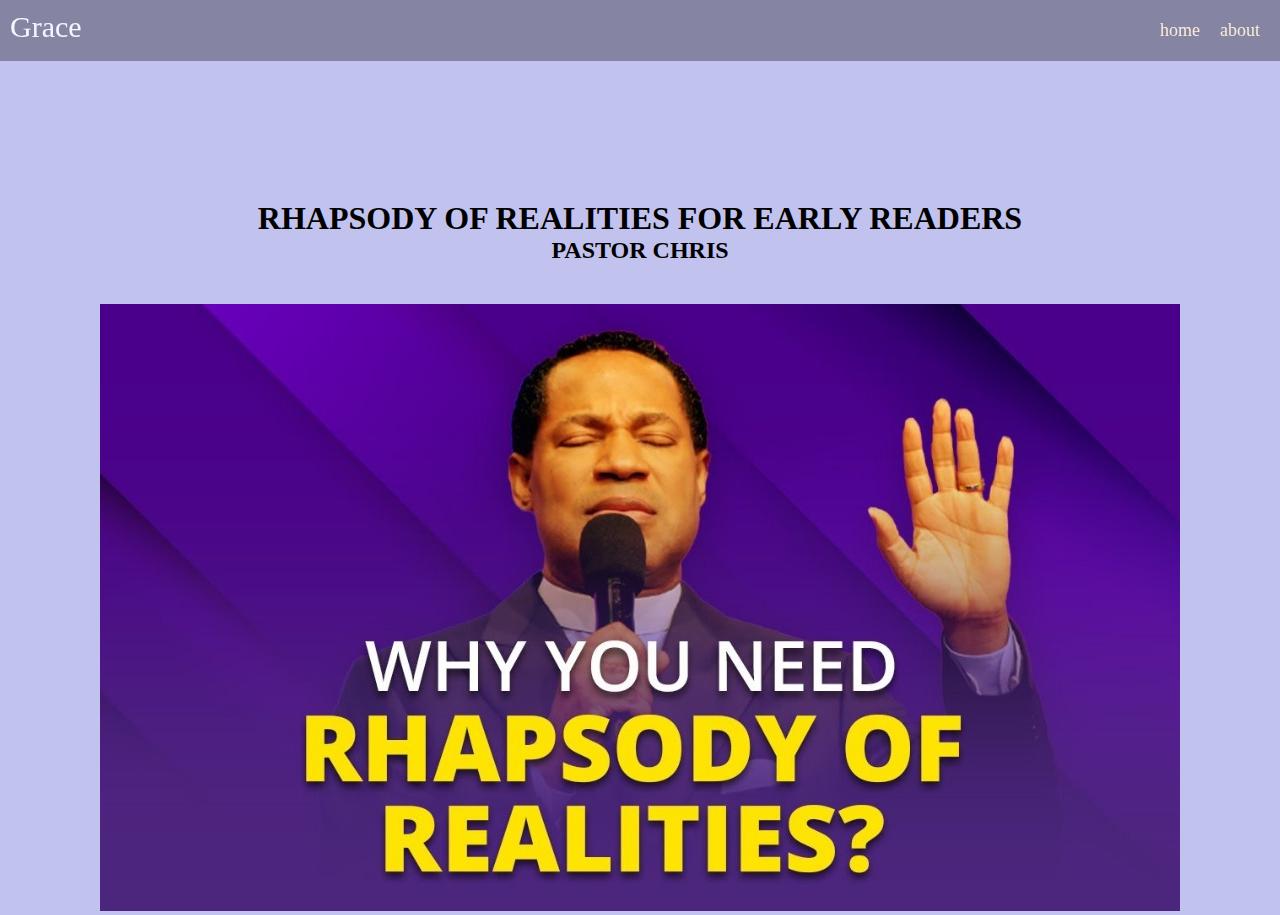
<file: grace/index.html>
<!DOCTYPE html>
<html lang="en">
<head>
    <meta charset="UTF-8">
    <meta name="viewport" content="width=device-width, initial-scale=1.0">
    <title>Document</title>
    <link rel="stylesheet" href="./style.css">
</head>
<body>
    <nav>
        <div class="logo">Grace</div>
        <ul>
            <li><a href="#">home</a></li>
            <li> <a href="./about.html">about</a></li>
        </ul>
    </nav>
    <div class="header">
        <h1>RHAPSODY OF REALITIES
            FOR EARLY READERS
        </h1>
        <h2>PASTOR CHRIS
        </h2>
        <img src="./pastor.jpg" alt="" srcset="">
    </div>
    <div class="contents">

    </div>
</body>
</html>
</file>
<file: grace/style.css>
*{
    padding: 0;
    margin: 0;
}
body{
    background-color: rgba(156, 156, 228, 0.61);
}
.header{
    padding-top: 200px;
    text-align: center;
}
.header img{
    padding-top: 40px;
}
nav{
    cursor: pointer;
    background-color: rgba(0, 0, 0, 0.315);
    display: flex;
    justify-content: space-between;
    color: aliceblue;
    position: fixed;
    width: 100%;
}
.logo{
    font-size: 30px;
    padding: 10px;
}
nav ul{
    display: flex;
    gap: 20px;
    padding: 20px;
}
nav ul li{
    list-style: none;
}
nav ul li a{
    text-decoration: none;
    font-size: large;
    color: antiquewhite;
}
.video{
    display: flex;
    gap: 30px;
    margin: 40px;
}
.audio{
    margin: 20px; 
}
.play{
    display: flex;
    gap: 30px;
}
.audio h3{
    width: 50%;
}
</file>
